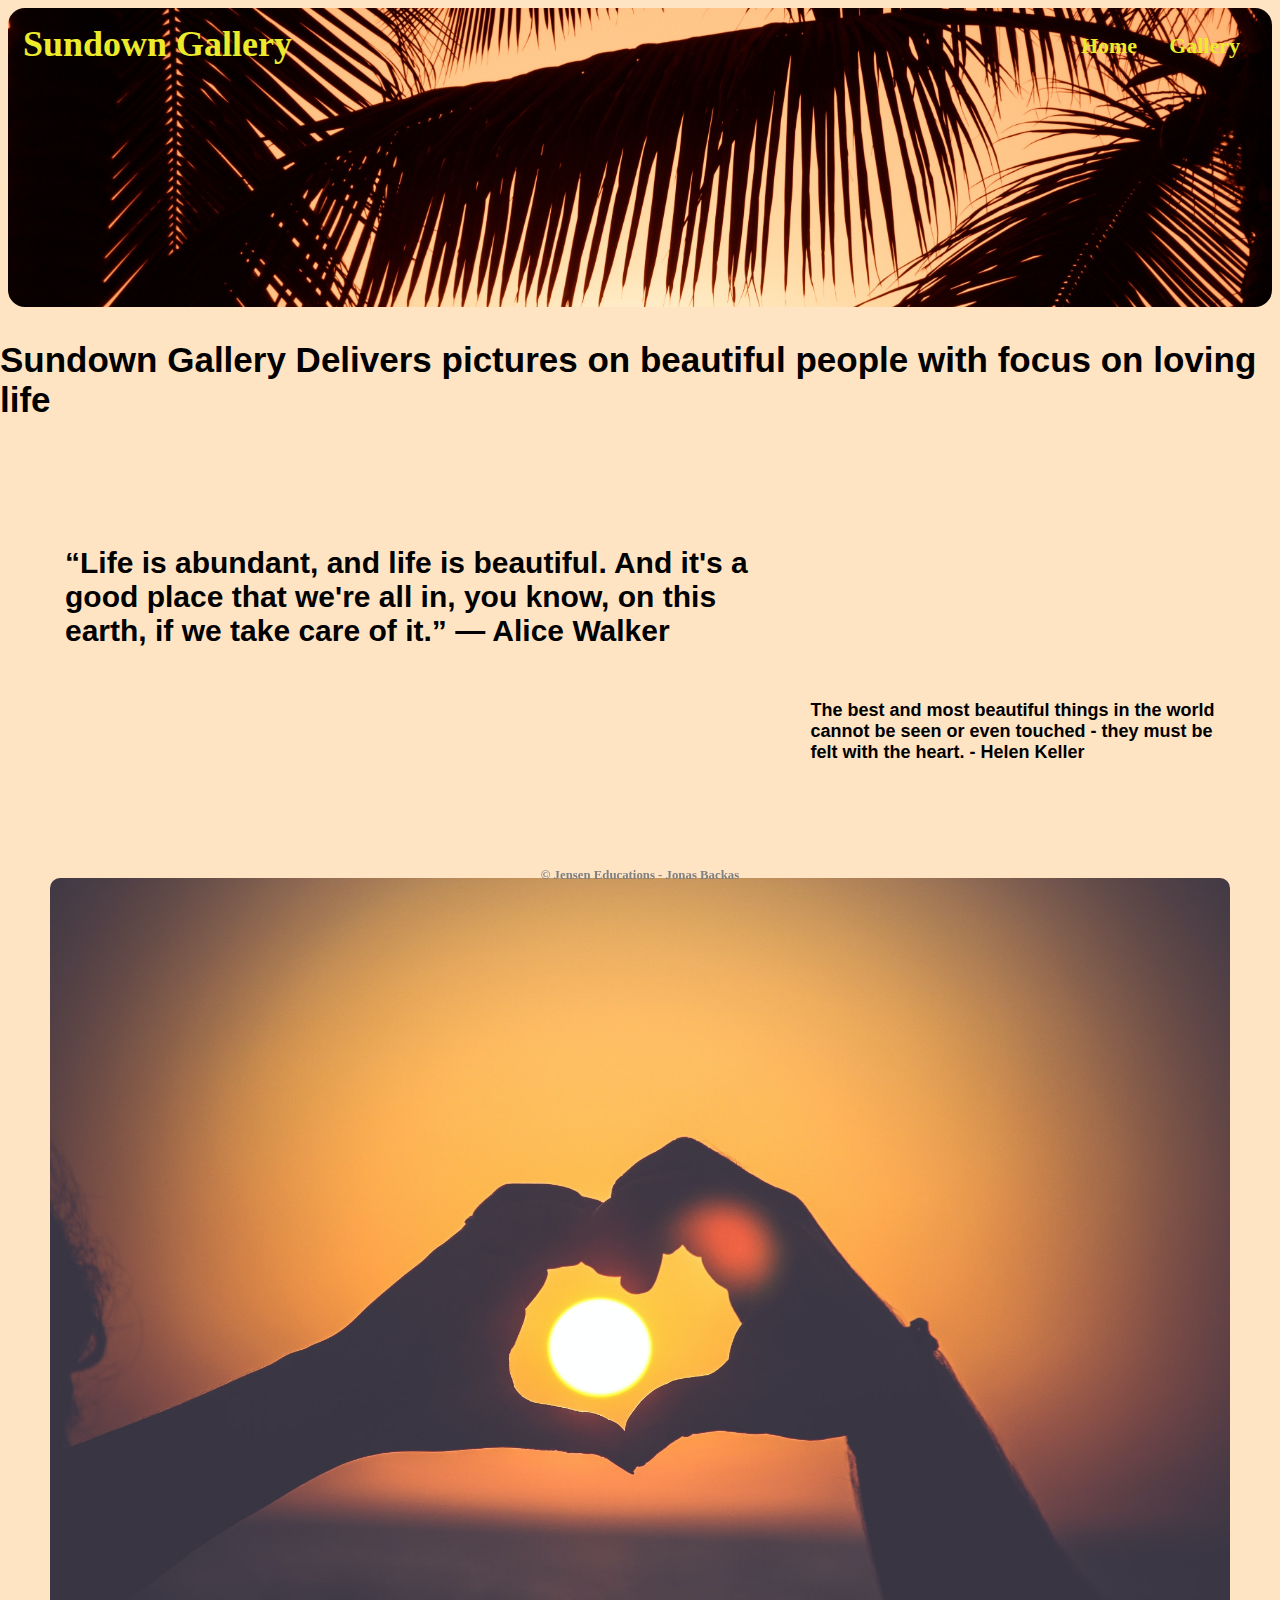
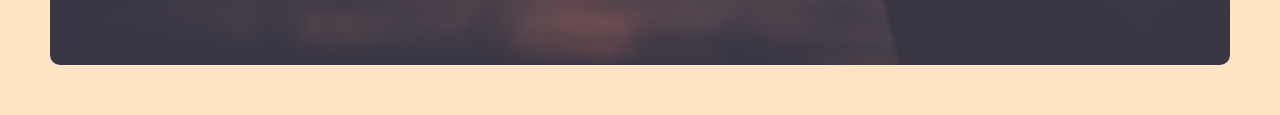
<file: index.html>
<!DOCTYPE html>
<html lang="en">
<head>
    <link rel="stylesheet" href="https://cdnjs.cloudflare.com/ajax/libs/font-awesome/6.4.2/css/all.min.css" 
     integrity="sha512-z3gLpd7yknf1YoNbCzqRKc4qyor8gaKU1qmn+CShxbuBusANI9QpRohGBreCFkKxLhei6S9CQXFEbbKuqLg0DA==" 
     crossorigin="anonymous" referrerpolicy="no-referrer" />
    <meta charset="UTF-8">
    <meta name="viewport" content="width=device-width, initial-scale=1.0">
    <title>Sundown Gallery</title>
    <link href="https://fonts.cdnfonts.com/css/stranger-2" rel="stylesheet">
    <link href="https://fonts.cdnfonts.com/css/rinkle-belle" rel="stylesheet">
    <link rel="stylesheet" href="style.css">
</head>
<body>
    <header>

        <!-- Navbar -->
        <div class="navbar">
            
            <!--HEADER LOGO-->
            <div class="logo"><h1>Sundown Gallery <i class="fa-brands fa-envira fa-bounce" style="color: #479438;"></i></h1>
                </div>
            <ul class="links">
                <li><a href="index.html">Home</a></li>
                <li><a href="gallery.html">Gallery</a></li>

                <!-- BUTTON HamburgerMenu-->
                <div class="toggle_btn">
                  <!-- SÄTTA BUTTON HÄR!!! -->
                </div>
            </ul>
        </div>

        <main>
            <div class="section-text">
                <h1>Sundown Gallery Delivers pictures on beautiful people
                    with focus on loving life
                </h1>
            </div>
        </main>

        <main>
            <div class="text-container">
            <div class="alice-walker">
                <h2>“Life is abundant, and life is beautiful. And it's a good place that we're all in,
                     you know, on this earth, if we take care of it.”
                    ― Alice Walker</h2>
            </div>
    
            <div class="helen-keller">
                <h2>The best and most beautiful things in the world cannot be seen or even touched
                     - they must be felt with the heart. - Helen Keller</h2>
            </div>
        </main>
    </div>

    <div class="picture-container">
            <img src="love.jpg" alt="Picture on Love">
    </div>

    <footer>
        <p class="copyright">© Jensen Educations - Jonas Backas</p>
    </footer>







    </header>
</body>
</html>
</file>
<file: style.css>
* {
    margin: 0;
    padding: 0;
    box-sizing: border-box;
    font-family: 'Times New Roman', Times, serif;
    font-weight: bold;
}

body {
    background-color: bisque;
    
}

.navbar {
    display: flex;
    height: 35vh;
    justify-content: space-between;
    width: 100%;
    background-color: gray;
    margin: 0 auto;
    align-items: flex-start;
    background-image: url(Background-navbar.jpg);
    background-position: center;
    background-size: cover;
    padding-top: 15px;
    border: 8px solid bisque;
    border-radius: 25px;
}

header {
    color: black;
    font-size: 0 1.5rem;
    position: relative;
}

li {
    list-style: none;
    
}

a {
    color: rgb(235, 235, 43);
    text-decoration: none;
    font-size: 22px;
    font-weight: bold;
    
}

a:hover {
    background-color: gray;
    border-radius: 10px;
    
}

.navbar .logo {
    color: rgb(235, 235, 43);
    padding-left: 15px;
    font-size: 18px;
    
}

.navbar .links {
    color: rgb(235, 235, 43);
    display: flex;
    gap: 2rem;
    margin-left: auto;
    padding-top: 10px;
}

.section-text {
    display: flex;
    position: relative;
    justify-content: center;
    padding-top: 25px;
}

.section-text h1 {
    font-size: 35px;
    font-family: 'Stranger', sans-serif;
}

.text-container {
    display: flex;
    position: relative;
    justify-content: center;
    align-items: center;
    padding: 55px;
    margin: 10px;
    padding-top: 10vh;
    margin-right: 10px;
}

.alice-walker {
    font-size: 20px;
    padding-right: 10px;
    padding-bottom: 10vh;
    
}
.alice-walker h2 {
    font-family: 'Rinkle Belle', sans-serif;
}

.helen-keller {
    padding-top: 20vh;
    font-size: 12px;
    padding-left: 10px;
    
}

.helen-keller h2 {
    font-family: 'Rinkle Belle', sans-serif;
}

.picture-container {
    display: flex;
    justify-content: center;
    background-position: center;
    background-size: auto;
    position: absolute;
    align-items: center;
    margin: 0;
    border: 50px solid bisque;
        
}

.picture-container img {
    max-width: 100%;
    min-height: 100%;
    object-fit: contain;
    border-radius: 10px;
}

/* Footern med copyright text */
footer {
    position: fixed;
    height: 50px;
    width: 100%;
    background-color: transparent;
    bottom: 0;
    left: 0;
}

p.copyright {
    width: 100%;
    color: grey;
    line-height: 50px;
    font-size: 0.8rem;
    text-align: center;
    margin: 0;
}
</file>
